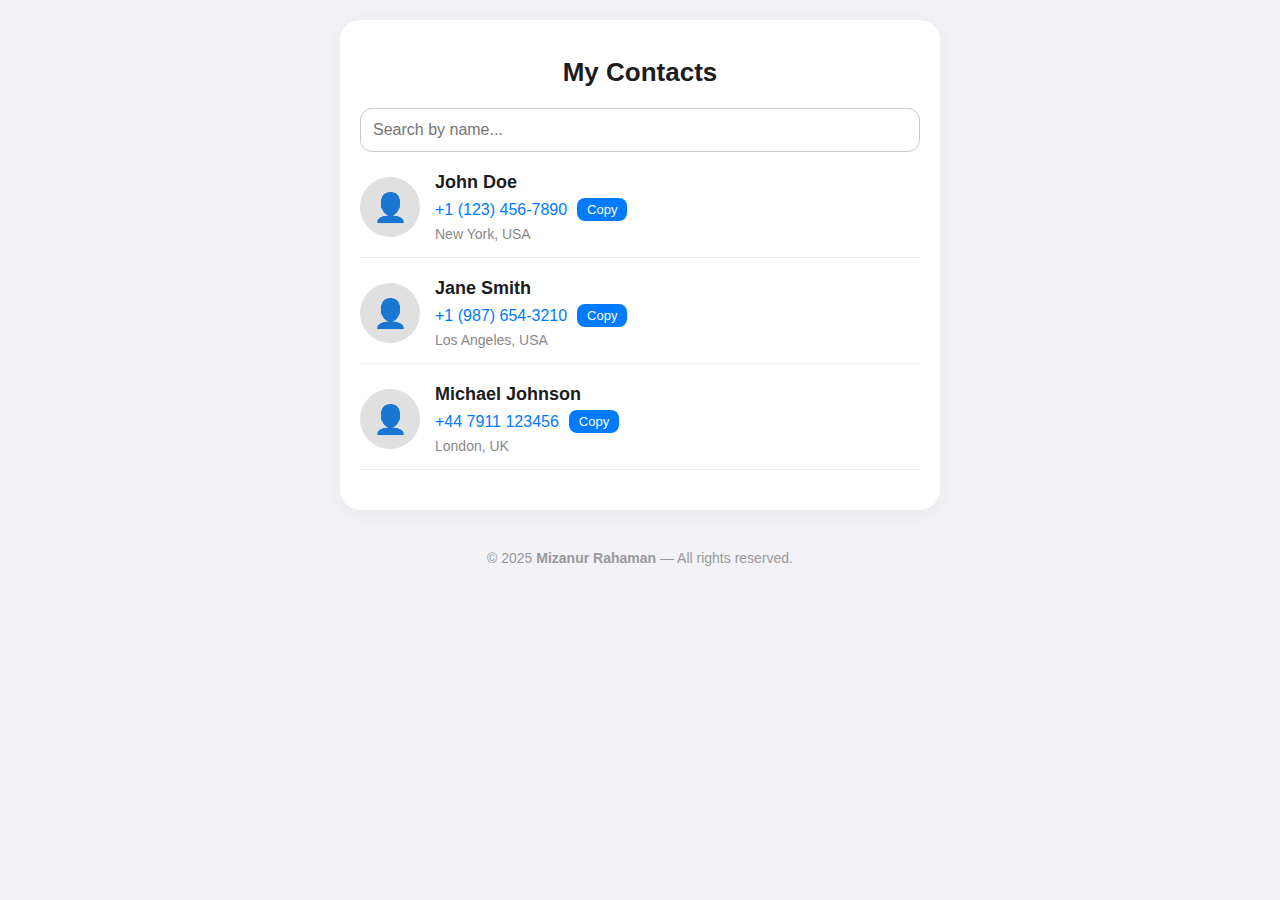
<file: contact.html>
<!DOCTYPE html>
<html lang="en">
<head>
  <meta charset="UTF-8" />
  <meta name="viewport" content="width=device-width, initial-scale=1.0"/>
  <title>Contact List</title>
  <style>
    * {
      box-sizing: border-box;
    }
    body {
      font-family: -apple-system, BlinkMacSystemFont, "Segoe UI", Roboto, Helvetica, Arial, sans-serif;
      background-color: #f2f2f7;
      margin: 0;
      padding: 20px;
      color: #1c1c1e;
    }
    .container {
      max-width: 600px;
      margin: auto;
      background: #fff;
      border-radius: 20px;
      box-shadow: 0 4px 20px rgba(0,0,0,0.05);
      padding: 20px;
    }
    header {
      text-align: center;
      margin-bottom: 20px;
    }
    header h1 {
      font-size: 26px;
      margin-bottom: 10px;
    }
    .search-box {
      width: 100%;
      margin-bottom: 20px;
    }
    .search-box input {
      width: 100%;
      padding: 12px;
      font-size: 16px;
      border: 1px solid #ccc;
      border-radius: 12px;
    }
    .contact {
      display: flex;
      align-items: center;
      margin-bottom: 20px;
      padding-bottom: 15px;
      border-bottom: 1px solid #eee;
    }
    .avatar {
      width: 60px;
      height: 60px;
      border-radius: 50%;
      background-color: #e0e0e0;
      color: #555;
      display: flex;
      justify-content: center;
      align-items: center;
      font-size: 28px;
      margin-right: 15px;
    }
    .contact-info {
      flex: 1;
    }
    .contact-info h3 {
      margin: 0;
      font-size: 18px;
      font-weight: 600;
    }
    .phone-line {
      display: flex;
      align-items: center;
      margin-top: 5px;
    }
    .phone {
      color: #007aff;
      margin-right: 10px;
    }
    .copy-btn {
      padding: 4px 10px;
      font-size: 13px;
      background-color: #007aff;
      color: white;
      border: none;
      border-radius: 8px;
      cursor: pointer;
    }
    .location {
      color: #888;
      font-size: 14px;
      margin-top: 5px;
    }
    footer {
      text-align: center;
      font-size: 14px;
      color: #999;
      margin-top: 40px;
    }
    @media (max-width: 500px) {
      .contact {
        flex-direction: column;
        align-items: flex-start;
      }
      .phone-line {
        flex-direction: row;
        justify-content: space-between;
        width: 100%;
      }
    }
  </style>
</head>
<body>

  <div class="container">
    <header>
      <h1>My Contacts</h1>
    </header>

    <div class="search-box">
      <input type="text" id="searchInput" placeholder="Search by name..." onkeyup="searchContacts()" />
    </div>

    <div id="contactList">
      <div class="contact">
        <div class="avatar">👤</div>
        <div class="contact-info">
          <h3 class="name">John Doe</h3>
          <div class="phone-line">
            <span class="phone" id="phone1">+1 (123) 456-7890</span>
            <button class="copy-btn" onclick="copyPhoneNumber('phone1')">Copy</button>
          </div>
          <div class="location">New York, USA</div>
        </div>
      </div>

      <div class="contact">
        <div class="avatar">👤</div>
        <div class="contact-info">
          <h3 class="name">Jane Smith</h3>
          <div class="phone-line">
            <span class="phone" id="phone2">+1 (987) 654-3210</span>
            <button class="copy-btn" onclick="copyPhoneNumber('phone2')">Copy</button>
          </div>
          <div class="location">Los Angeles, USA</div>
        </div>
      </div>

      <div class="contact">
        <div class="avatar">👤</div>
        <div class="contact-info">
          <h3 class="name">Michael Johnson</h3>
          <div class="phone-line">
            <span class="phone" id="phone3">+44 7911 123456</span>
            <button class="copy-btn" onclick="copyPhoneNumber('phone3')">Copy</button>
          </div>
          <div class="location">London, UK</div>
        </div>
      </div>
    </div>
  </div>

  <footer>
    © 2025 <strong>Mizanur Rahaman</strong> — All rights reserved.
  </footer>

  <script>
    function copyPhoneNumber(id) {
      const number = document.getElementById(id).textContent.trim();
      navigator.clipboard.writeText(number)
        .then(() => alert("Copied: " + number))
        .catch(err => alert("Failed to copy: " + err));
    }

    function searchContacts() {
      const input = document.getElementById('searchInput').value.toLowerCase();
      const contacts = document.querySelectorAll('#contactList .contact');

      contacts.forEach(contact => {
        const name = contact.querySelector('.name').textContent.toLowerCase();
        if (name.includes(input)) {
          contact.style.display = 'flex';
        } else {
          contact.style.display = 'none';
        }
      });
    }
  </script>

</body>
</html>
</file>
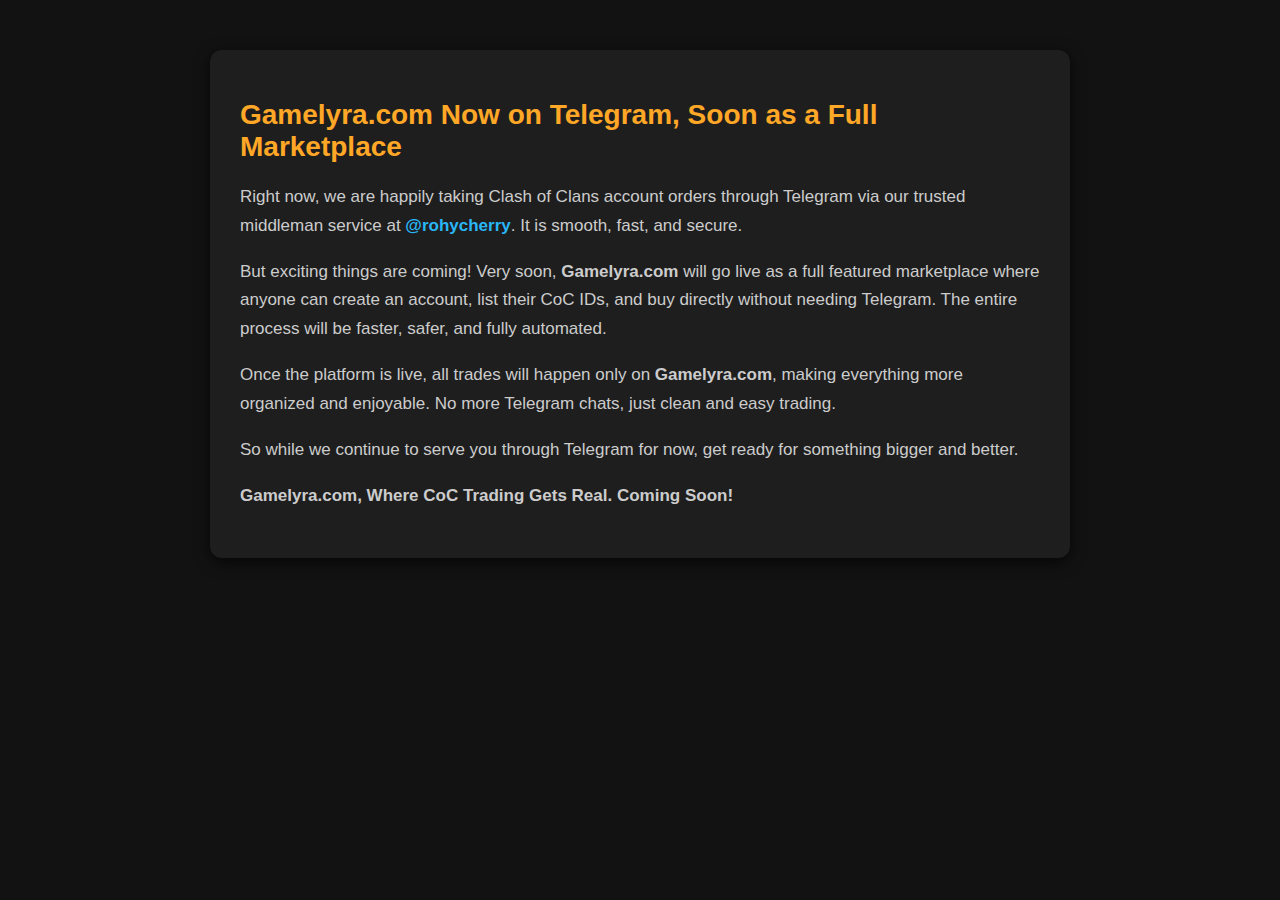
<file: more-info.html>
<!DOCTYPE html>
<html lang="en">
<head>
  <meta charset="UTF-8" />
  <meta name="viewport" content="width=device-width, initial-scale=1.0"/>
  <meta name="description" content="Gamelyra.com is the upcoming trusted Clash of Clans account marketplace. Trade safely with verified sellers.">
  <meta name="keywords" content="buy clash of clans account, sell coc id, coc account marketplace, gamelyra, clash of clans trading">
  <meta name="author" content="Gamelyra">
  <title>Gamelyra.com Now on Telegram, Soon as a Full Marketplace</title>
  <style>
    /* Dark theme styles */
    body {
      font-family: 'Segoe UI', Tahoma, Geneva, Verdana, sans-serif;
      background-color: #121212;
      color: #e0e0e0;
      margin: 0;
      padding: 0;
    }
    .container {
      max-width: 800px;
      margin: 50px auto;
      background-color: #1e1e1e;
      padding: 30px;
      border-radius: 12px;
      box-shadow: 0 4px 15px rgba(0,0,0,0.7);
    }
    h1 {
      color: #ffa726; /* Warm orange */
      font-size: 28px;
      margin-bottom: 20px;
    }
    p {
      font-size: 17px;
      line-height: 1.7;
      color: #cccccc;
    }
    a.telegram-link {
      color: #29b6f6;
      font-weight: 600;
      text-decoration: none;
      transition: color 0.3s ease;
    }
    a.telegram-link:hover,
    a.telegram-link:focus {
      color: #81d4fa;
      text-decoration: underline;
    }
    @media (max-width: 600px) {
      .container {
        margin: 20px;
        padding: 20px;
      }
      h1 {
        font-size: 24px;
      }
      p {
        font-size: 16px;
      }
    }
  </style>
</head>
<body>
  <div class="container">
    <h1>Gamelyra.com Now on Telegram, Soon as a Full Marketplace</h1>
    <p>
      Right now, we are happily taking Clash of Clans account orders through Telegram via our trusted middleman service at 
      <a href="https://t.me/rohycherry" target="_blank" rel="noopener" class="telegram-link">@rohycherry</a>. It is smooth, fast, and secure.
    </p>
    <p>
      But exciting things are coming! Very soon, <strong>Gamelyra.com</strong> will go live as a full featured marketplace where anyone can create an account, list their CoC IDs, and buy directly without needing Telegram. The entire process will be faster, safer, and fully automated.
    </p>
    <p>
      Once the platform is live, all trades will happen only on <strong>Gamelyra.com</strong>, making everything more organized and enjoyable. No more Telegram chats, just clean and easy trading.
    </p>
    <p>
      So while we continue to serve you through Telegram for now, get ready for something bigger and better.
    </p>
    <p><strong>Gamelyra.com, Where CoC Trading Gets Real. Coming Soon!</strong></p>
  </div>
</body>
</html>
</file>
